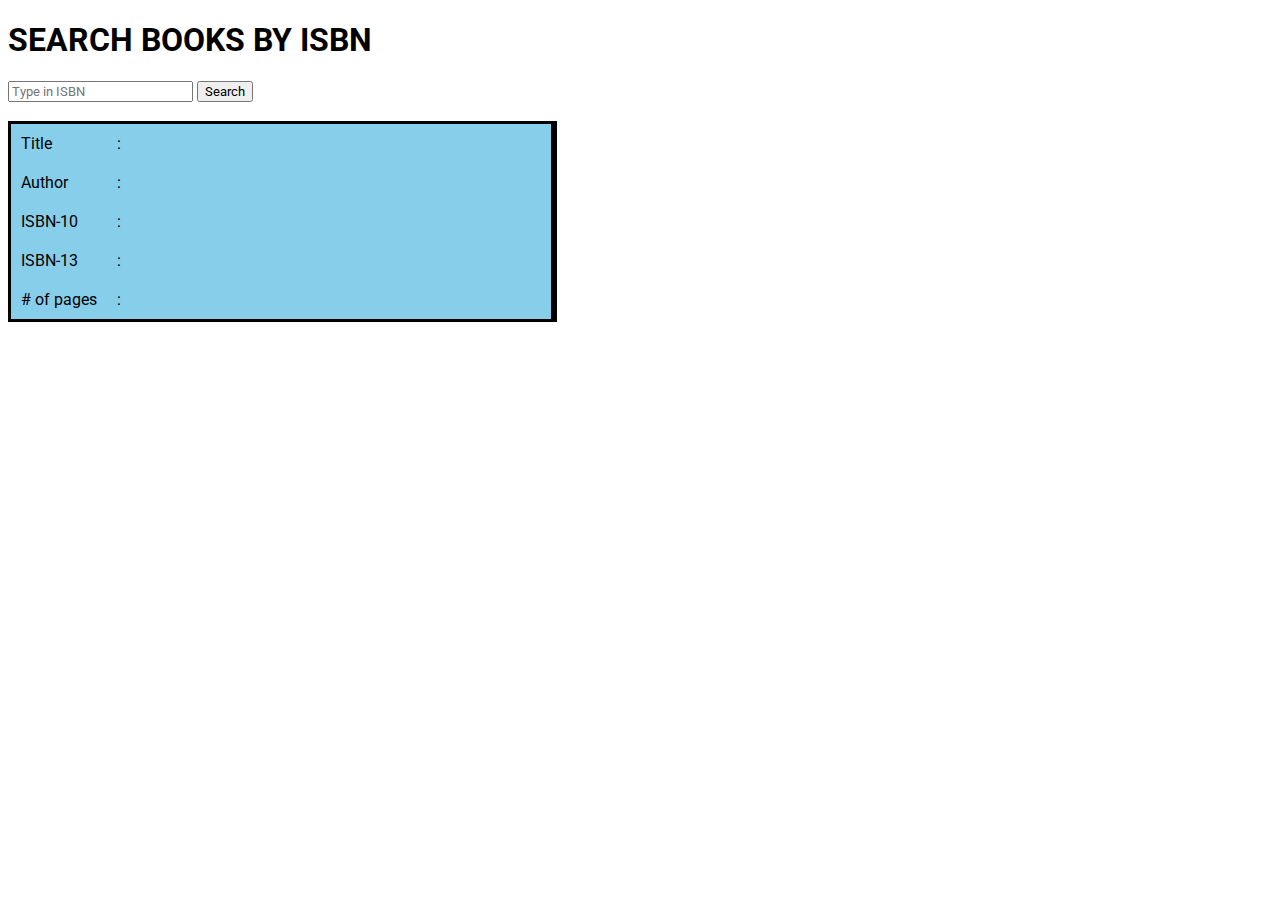
<file: HTML CSS JS/API/index.html>
<!DOCTYPE html>
<html lang="en">
<head>
    <meta charset="UTF-8" />
    <meta http-equiv="X-UA-Compatible" content="IE=edge" />
    <meta name="viewport" content="width=device-width, initial-scale=1.0" />
    <title>Books</title>
    <link rel="stylesheet" href="./style.css" />
    <link href="https://fonts.googleapis.com/css2?family=Roboto&display=swap" rel="stylesheet"> 
    
</head>
<body>
    <h1 id="title">Search books by ISBN </h1>
    <input id="isbn" type="text" placeholder="Type in ISBN" />
    <button type="button" onclick="fetchBooks()">Search</button>
    <br>
    <br>
    <table>
        <tr>
            <td>Title</td>
            <td>:</td>
            <td id="book-title" class="table-row"></td>
            <td rowspan="5" id="cover"></td>
        </tr>
        <tr>
            <td>Author</td>
            <td>:</td>
            <td id="author" class="table-row"></td>
        </tr>
        <tr>
            <td>ISBN-10</td>
            <td>:</td>
            <td id="isbn-10" class="table-row"></td>
        </tr>
        <tr>
            <td>ISBN-13</td>
            <td>:</td>
            <td id="isbn-13" class="table-row"></td>
        </tr>
        <tr>
            <td># of pages</td>
            <td>:</td>
            <td id="num-pages" class="table-row"></td>
        </tr>

    </table>

    
    
    <script src="./index.js"></script>
</body>
</html>
</file>
<file: HTML CSS JS/API/style.css>
* {    
    font-family: 'Roboto', sans-serif;
}

#title {
    text-transform: uppercase;
}

table {
    border-spacing: 0;
    border: 3px solid black;
    
}

.table-row {
    min-width: 400px;
    max-height: 50px;
}

table td {
    padding: 10px;
    background-color: skyblue;
}

#cover {
    border-left: 3px solid black;
    padding: 0px;
}
</file>
